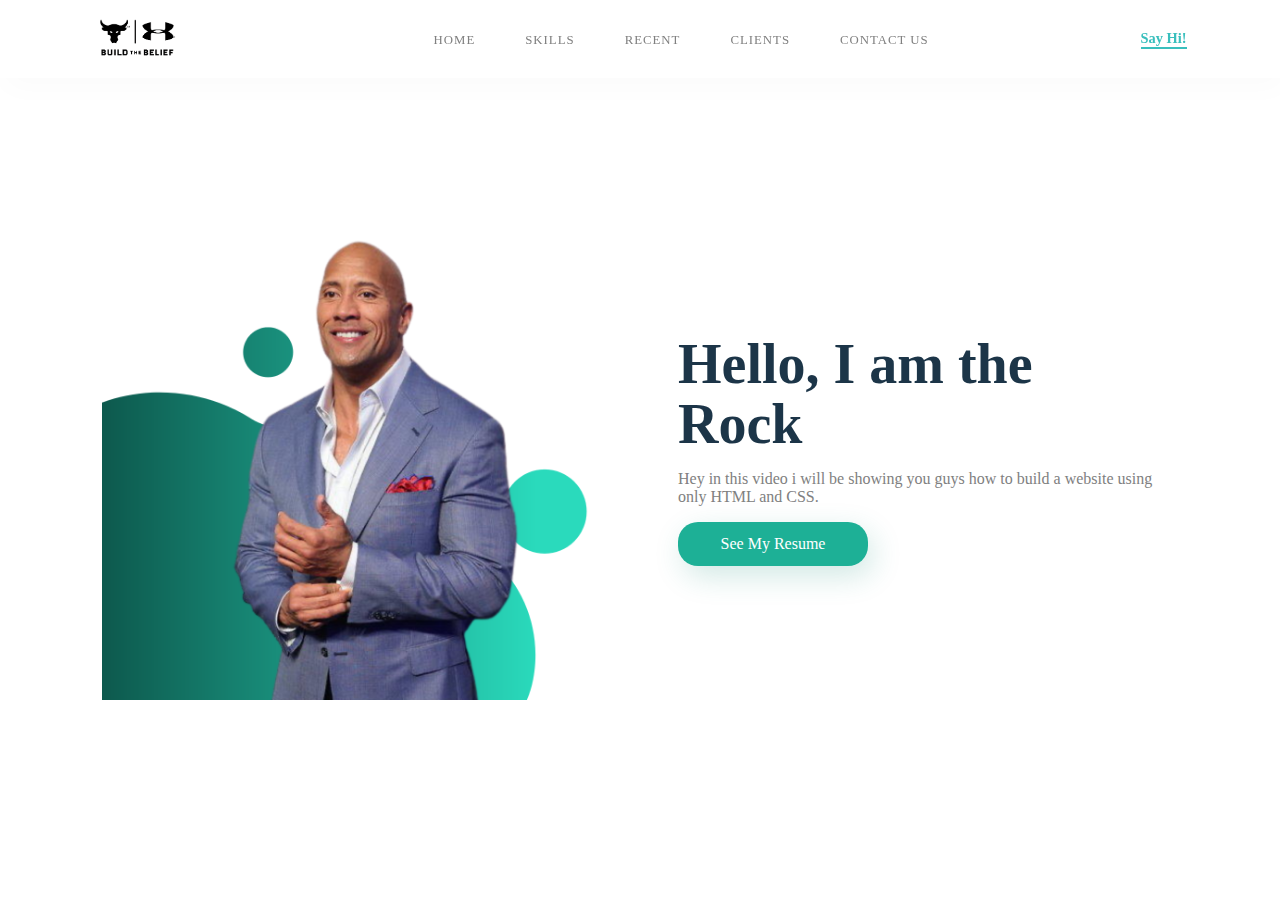
<file: index.html>
<!DOCTYPE html>
<html lang="en">
<head>
    <meta charset="UTF-8">
    <meta http-equiv="X-UA-Compatible" content="IE=edge">
    <meta name="viewport" content="width=device-width, initial-scale=1.0">
    <link rel="stylesheet" href="style.css">
    <title>trial project</title>
</head>
<body>
    <div id="main">
        <nav>
            <a href="#" class="logo"><img src="logo.png"> </a>
            <ul class="menu">
            <li><a href="#">Home</a></li>
            <li><a href="#">Skills</a></li>
            <li><a href="#">Recent</a></li>
            <li><a href="#">Clients</a></li>
            <li><a href="#">Contact us</a></li>
            </ul>
            <a href="#" class="hey"><strong> Say Hi! </strong></a>
      </nav>
    </div>

    <div class="content">
      <div class="image">
        <img src="rock.png" alt="Rock">
      </div>
      <div class="main-text">
        <h1>Hello, I am the <br>  Rock</h1>
        <p>Hey in this video i will be showing you guys how to build a website using only HTML and CSS.</p>
        <a href="#" class="resume-button">See My Resume</a>
      </div>
    </div>
    </div>
</body>
</html>
</file>
<file: style.css>
* {
    box-sizing: border-box;
  }
  
  body {
    margin: 0px;
    padding: 0px;
    font: poppins;
  }
  
  #main {
    width: 100%;
    height: 50vh;
    position: relative;
  }
  
  nav {
    display: flex;
    justify-content: space-around;
    align-items: center;
    position: fixed;
    top: 0;
    left: 0;
    width: 100%;
    background-color: white;
    box-shadow: 5px 10px 30px rgba(0, 0, 0, 0.02);
    z-index: 1;
  }
  
  .logo img{
    height: 45px;
  }
  
  .menu{
    list-style: none;
    display: flex;
  }
  
  .menu li a{
    height: 40px;
    line-height: 43px;
    margin: 3px;
    padding: 0px 22px;
    display: flex;
    font-size: 0.8em;
    text-transform: uppercase;
    font-weight: 500;
    letter-spacing: 1px;
    color: gray;
  }
  
  a {
    text-decoration: none;
  }
  
  .hey {
    color: #39bfbd;
    font-weight: 500;
    font-size: 0.9em;
    border-bottom: 2px solid #39bfbd;
  }
  
  .image {
    width: 500px;
    height: 500px;
  }
  
  .image img {
    width:100%;
    height: 100%;
    object-fit: contain;
  }
  
  .content {
    display: flex;
    width: 90%;
    justify-content: space-around;
    align-items: center;
    position: absolute;
    left: 50%;
    right: 50%;
    transform: translate(-50%, -50%);
  }
  
  .main-text {
    width: 500px;
  }
  
  .main-text h1 {
    font-size: 3.5em;
    color: #1c3548;
    margin: 0px 0px 10px 0px;
    line-height: 60px;
  }
  
  .main-text p {
    color: grey;
  }
  
  .resume-button {
    width: 190px;
    height: 44px;
    display: flex;
    justify-content: center;
    align-items: center;
    color: white;
    background-color: #1db096;
    border-radius: 20px;
    box-shadow: 5px 10px 30px rgba(24, 139, 119, 0.2);
  }
  
  .resume-button:hover {
    background-color: #23cdaf;
    transition: all ease 0.2s;
  }
  
  .menu li a:hover {
    background-color: #23cdaf;
    color: white;
    box-shadow: 5px 10px 30px rgba(24, 139, 119, 0.2);
    transition: all ease 0.2s;
  }
</file>
